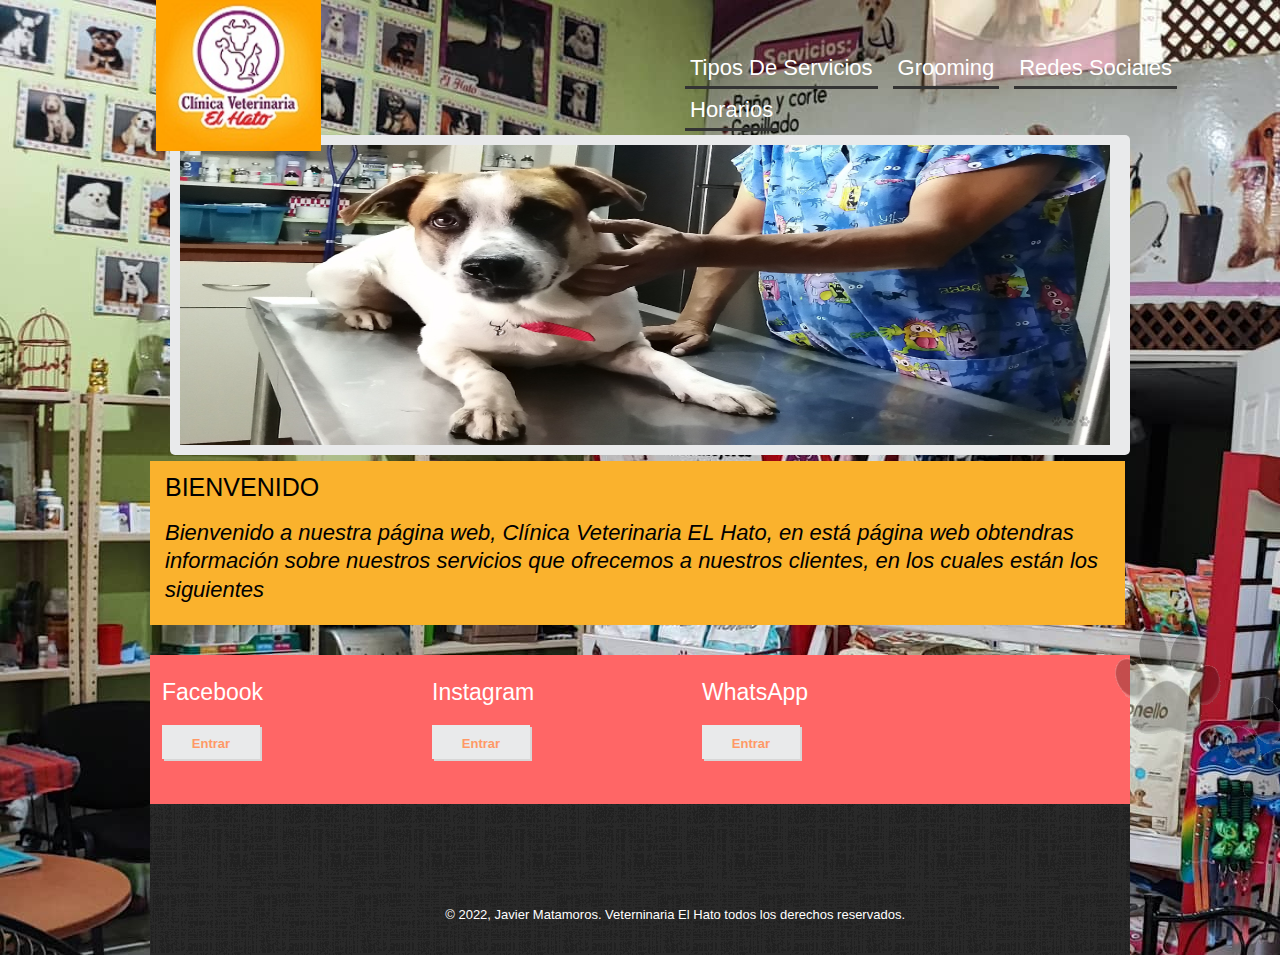
<file: index.html>
<!DOCTYPE html>
<html lang="es" dir="ltr">
<head>
<title>Veterinaria El Hato</title>
<meta charset="UTF-8">
<!--[if lt IE 9]><script src="js/html5.js"></script><![endif]-->
<link rel="stylesheet" type="text/css" href="css/styles.css">
<script src="js/jquery-1.5.1.min.js"></script>
<script src="js/slides.min.jquery.js"></script>
<script>
$(function () {
    $('#slides')
        .slides({
        preload: true,
        preloadImage: 'images/loading.gif',
        play: 5000,
        pause: 2500,
        hoverPause: true
    });
});
</script>
</head>
<body>
<!--start container-->
<div id="container">
  <!--start header-->
  <header>
    <!--start logo-->
    <a  id="logo"><img src="img/LogoV.png" width="165" height="165" alt=""></a>
    <!--end logo-->
    <!--start menu-->
    <nav>
      <ul>
        <li><a href="index(Servicios).html">Tipos de Servicios</a></li>
        <li><a href="index(Grooming).html">Grooming</a></li>
        <li><a href="#Redes">Redes Sociales</a></li>
        <li><a href="index(Horario).html">Horarios</a></li>
      </ul>
    </nav>
    <!--end menu-->
    <!--end header-->
  </header>
  <!--start intro-->
  <section id="intro">
    <div id="slides">
      <div class="slides_container"> <img src="img/tipos de servicio2.0.jpg" width="930" height="300" alt=""> <img src="img/baner3.jpg" width="930" height="300" alt=""> <img src="img/portada facebook el hato.png" width="930" height="300" alt=""> </div>
    </div>
  </section>
  <!--end intro-->
  <!--start holder-->
  <div class="holder_content1">
    <section class="group5">
      <h1 style="color:black">BIENVENIDO</h1>
      <article>
        <h2 style="color:black">Bienvenido a nuestra página web, Clínica Veterinaria EL Hato, en está página web obtendras información sobre nuestros servicios que ofrecemos a nuestros clientes, en los cuales están los siguientes</h2>
      </article> 
    </section>
  </div>
  <!--end holder-->
<!--start footer-->
<footer>
  <section id="Redes">
  <div class="container">
    <aside class="footer_left">
      <h4>Facebook</h4>
      <a href="https://www.facebook.com/VeterinariaElHato"><span class="button">Entrar</span></a> </section>
    </aside>
    <aside class="footer_left">
      <h4>Instagram</h4>
      <a href="https://instagram.com/veterinariaelhato?igshid=YmMyMTA2M2Y="><span class="button">Entrar</span></a> </section>
    </aside>
    <aside class="footer_left">
      <h4>WhatsApp</h4>
      <a href="https://api.whatsapp.com/send?phone=%2B50242953665&fbclid=IwAR36q42CL7qV6GGk7HJtyBCygT4Ig-wKFJRw8cgRHqzL7piIw_KQEvLfmL8"><span class="button">Entrar</span></a> </section>
    </aside>
    <img src="images/cat_paw_prints.png" width="300" height="300" alt="" class="picture_footer">
    <div id="FooterTwo"> &copy; 2022, Javier Matamoros. Veterninaria El Hato todos los derechos reservados.
       </div>
      </div>
    </section>
</footer>
<!--end footer-->
</body>
</html>
</file>
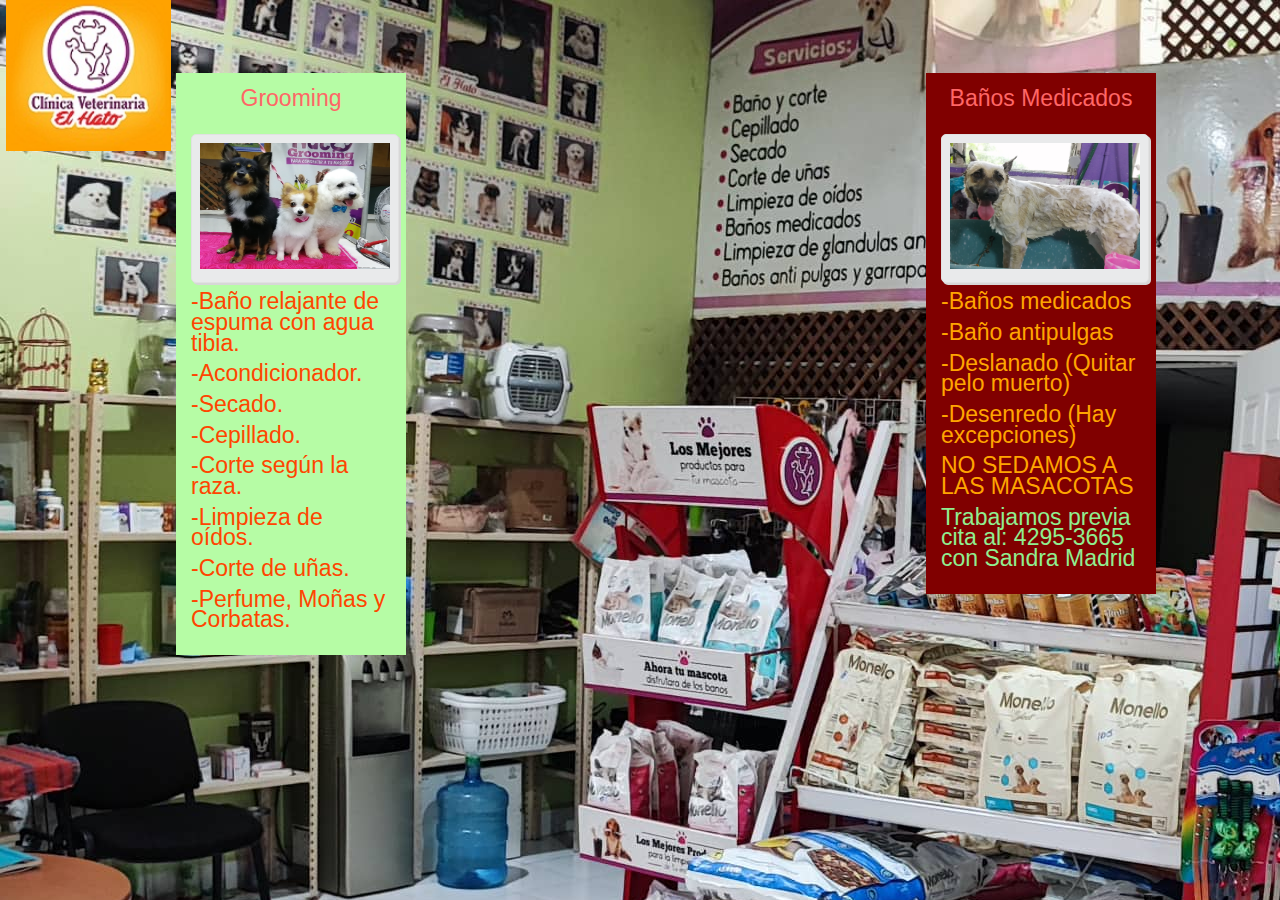
<file: index(Grooming).html>
<!DOCTYPE html>
<html lang="es" dir="ltr">

    <header>
        <!--start header-->
        <!--start logo-->
        <a  id="logo" href="index.html"><img src="img/LogoV.png" width="165" height="165" alt=""></a>
        <!--end logo-->
        <!--end header-->
    </header>

    <head>
        <meta charset="UTF-8">
        <!--[if lt IE 9]><script src="js/html5.js"></script><![endif]-->
        <link rel="stylesheet" type="text/css" href="css/styles.css">
    </head>
    <div class="container">
        <!--start holder-->
    <section id="Grooming">
        <div class="holder_content">
        <section class="group3">
            <h3><center>Grooming</center></h3>
            <a class="photo_hover3"><img src="img/IMG.jpg" width="190" height="126" alt=""></a>
            <h4 class="lead" style="color:orangered">-Baño relajante de espuma con agua tibia.</h4>
              <h4 class="lead" style="color:orangered">-Acondicionador.</h4>
              <h4 class="lead" style="color:orangered">-Secado.</h4>
              <h4 class="lead" style="color:orangered">-Cepillado.</h4>
              <h4 class="lead" style="color:orangered">-Corte según la raza.</h4>
              <h4 class="lead" style="color:orangered">-Limpieza de oídos.</h4>
              <h4 class="lead" style="color:orangered">-Corte de uñas.</h4>
              <h4 class="lead" style="color:orangered">-Perfume, Moñas y Corbatas.</h4>
              </section>
          
            <section class="group4">
            <h3><center>Baños Medicados</center></h3>
            <a class="photo_hover3"><img src="img/baño.jpg" width="190" height="126" alt=""></a>
            <h4 class="lead" style="color:orange">-Baños medicados</h4>
            <h4 class="lead" style="color:orange">-Baño antipulgas</hh>
            <h4 class="lead" style="color:orange">-Deslanado (Quitar pelo muerto)</h4>
            <h4 class="lead" style="color:orange">-Desenredo (Hay excepciones)</h4>
            <h4 class="lead" style="color:orange">NO SEDAMOS A LAS MASACOTAS</h4>
            <h4 class="lead" style="color:lightgreen">Trabajamos previa cita al: 4295-3665 con Sandra Madrid</h4>
            </section>
        </section>
        </div>
        <!--end holder-->

    </section>
</file>
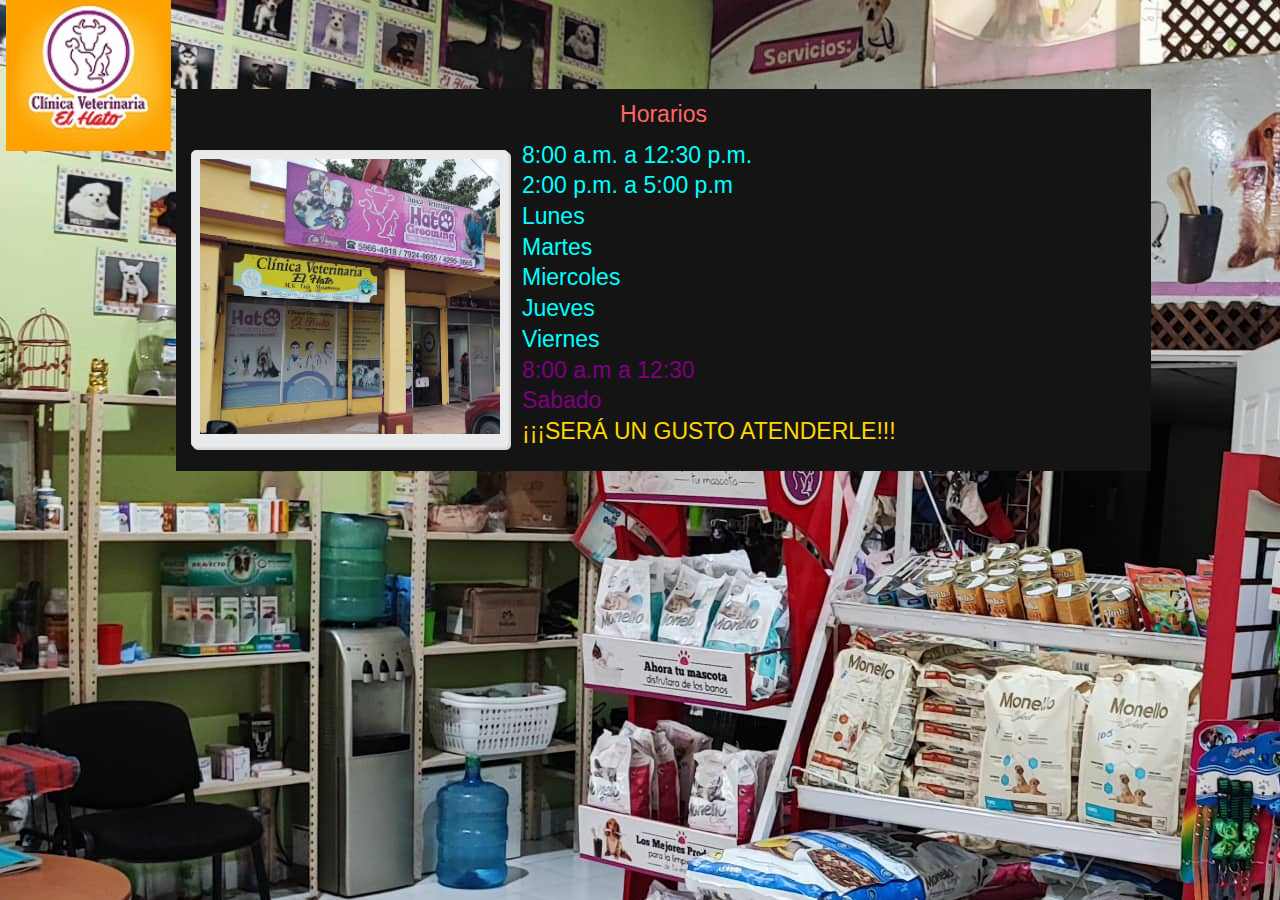
<file: index(Horario).html>
<!DOCTYPE html>
<html lang="es" dir="ltr">

    <header>
        <!--start header-->
        <!--start logo-->
        <a  id="logo" href="index.html"><img src="img/LogoV.png" width="165" height="165" alt=""></a>
        <!--end logo-->
        <!--end header-->
    </header>

    <head>
        <meta charset="UTF-8">
        <!--[if lt IE 9]><script src="js/html5.js"></script><![endif]-->
        <link rel="stylesheet" type="text/css" href="css/styles.css">
    </head>
    <div class="container">
        <!--start holder-->
    <section id="Horario">
        <div class="holder_content">
            <section class="group6">
                <h3><center>Horarios</center></h3>
                <a class="photo_hover3"><img src="img/localHato.jpg" width="300" height="275" alt=""></a>
                <h4 class="lead" style="color:Cyan"> 8:00 a.m. a 12:30 p.m.</h4>
                <h4 class="lead" style="color:Cyan"> 2:00 p.m. a 5:00 p.m</h4>
                <h4 class="lead" style="color:Cyan"> Lunes</h4>
                <h4 class="lead" style="color:Cyan">Martes</h4>
                <h4 class="lead" style="color:cyan">Miercoles</h4>
                <h4 class="lead" style="color:cyan">Jueves</h4>
                <h4 class="lead" style="color:cyan">Viernes</h4>
                <h4 class="lead" style="color:purple">8:00 a.m a 12:30</h4>
                <h4 class="lead" style="color:purple">Sabado</h4>
              
              <h4 class="lead" style="color:gold">¡¡¡SERÁ UN GUSTO ATENDERLE!!!</h4>
</file>
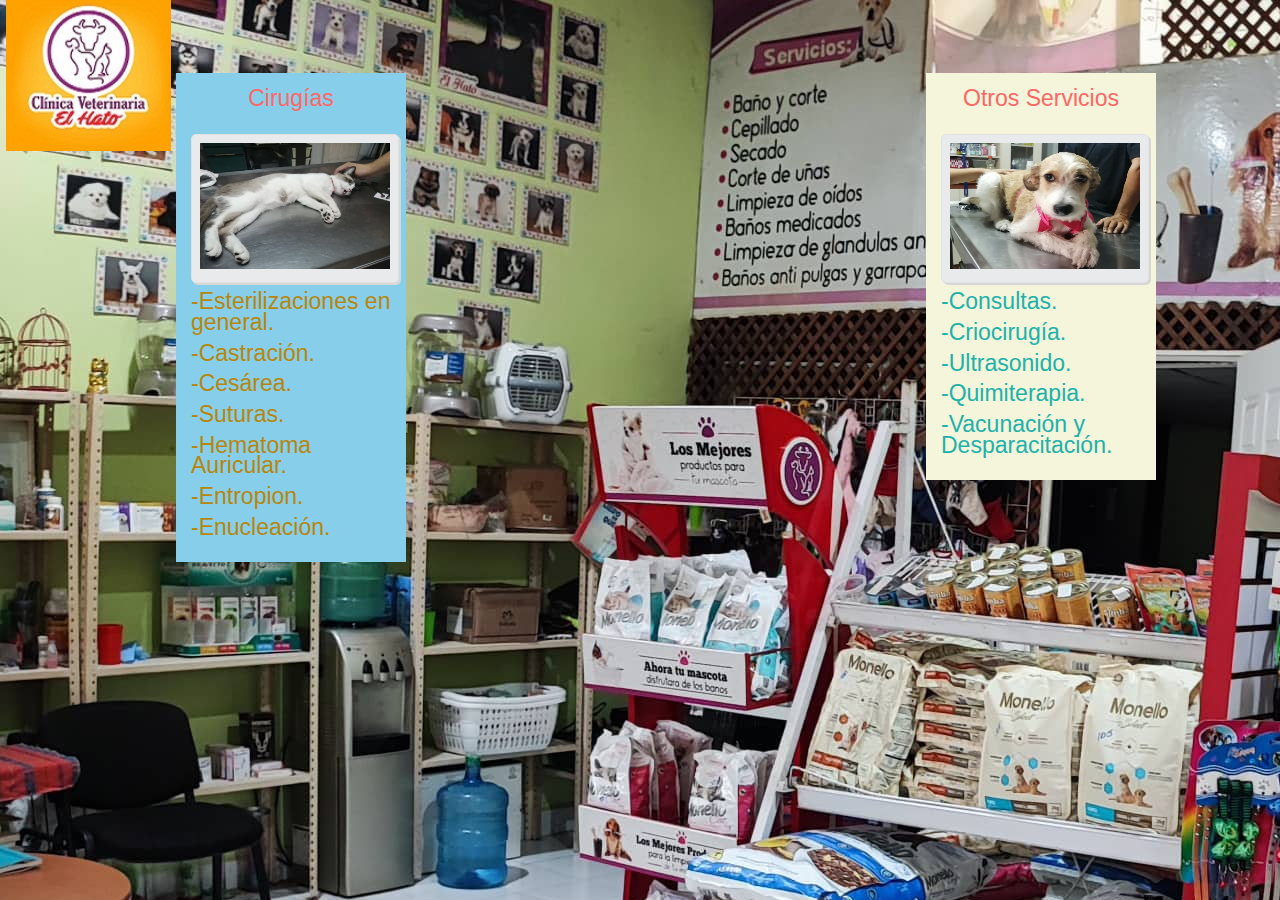
<file: index(Servicios).html>
<!DOCTYPE html>
<html lang="es" dir="ltr">

    <header>
        <!--start header-->
        <!--start logo-->
        <a  id="logo" href="index.html"><img src="img/LogoV.png" width="165" height="165" alt=""></a>
        <!--end logo-->
        <!--end header-->
      </header>
    
    <head>
        <meta charset="UTF-8">
        <!--[if lt IE 9]><script src="js/html5.js"></script><![endif]-->
        <link rel="stylesheet" type="text/css" href="css/styles.css">
    </head>
    <div class="container">
        <!--start holder-->
  <section id="Tipos">
    <div class="holder_content">
      <section class="group1"> 
        <h3><center>Cirugías</center></h3>
        <a class="photo_hover3" ><img src="img/Cesarea.jpg" width="190" height="126" alt=""></a>
        <h4 class="lead" style="color:darkgoldenrod">-Esterilizaciones en general.</h4>
          <h4 class="lead" style="color:darkgoldenrod">-Castración.</h4>
          <h4 class="lead" style="color:darkgoldenrod">-Cesárea.</h4>
          <h4 class="lead" style="color:darkgoldenrod">-Suturas.</h4>
          <h4 class="lead" style="color:darkgoldenrod">-Hematoma Auricular.</h4>
          <h4 class="lead" style="color:darkgoldenrod">-Entropion.</h4>
          <h4 class="lead" style="color:darkgoldenrod">-Enucleación.</h4>
          </section>
          
        <section class="group2">
        <h3><center>Otros Servicios</center></h3>
        <a class="photo_hover3"><img src="img/Chequeo.jpg" width="190" height="126" alt=""></a>
        <h4 class="lead" style="color:lightseagreen">-Consultas.</h4>
          <h4 class="lead" style="color:lightseagreen">-Criocirugía.</h4>
          <h4 class="lead" style="color:lightseagreen">-Ultrasonido.</h4>
          <h4 class="lead" style="color:lightseagreen">-Quimiterapia.</h4>
          <h4 class="lead" style="color:lightseagreen">-Vacunación y Desparacitación.</h4>
          </section>
        </section>
    </div>
    <!--end holder-->

    </div>
</html>
</file>
<file: css/styles.css>
/***************************************************
	      template by marija zaric
		  
***************************************************


***************************************************
			      Reset
***************************************************/

html, body, div, span, h1, h2, h3, h4, h5, h6, p, ol, ul, li, form, label, legend, caption, aside, details, figcaption, figure, footer, header, hgroup, menu, nav, section, summary {
	margin:0;
	padding:0;
	border:0;
	outline:0;
	font-weight: inherit;
	font-style: inherit;
	font-size: 100%;
	font-family: inherit;
	vertical-align: baseline;
}
ol, ul {
	list-style: none;
}
a img {
	border:none
}
aside, details, figcaption, figure, footer, header, hgroup, menu, nav, section {
	display: block
}
/***************************************************
			      Global styles
***************************************************/

html {
	width:100%;
	height:100%;
}
body {
	font-family:"Trebuchet MS", Arial, Helvetica, sans-serif;
	font-size: 13px;
	background-color:#E4E4E4;
	background-image:url(../img/dentro.jpg);
	background-position:left top;
	background-repeat:repeat-x;
	color:#3F3E3C;
	margin:0 0 1px;
	height:100%;
	line-height: 1.5;
}
p {
	margin-bottom:7px;
}
a, p a {
	text-decoration:none;
	color:white;
}
a:hover {
	color:white;
}
h1, h2, h3, h4, h5, h6 {
	font-family:"Trebuchet MS", Arial, Helvetica, sans-serif;
	font-weight: normal;
	position:relative;
}
h1 {
	font-size: 25px;
	line-height:0.9;
	color:#D6D6D6;
	text-align:left;
	margin-bottom:10px;
	padding-bottom:10px;
}
h2 {
	font-size: 22px;
	line-height:1.3;
	color:#D6D6D6;
	text-transform:none;
	font-style:italic;
	text-align:left;
	margin-top:7px;
	padding-bottom:6px;
}
h3 {
	font-size: 23px;
	line-height:0.9;
	color:#FF6666;
	text-align:left;
	margin-bottom:10px;
	padding-bottom:10px;
}
h3 span {
	font-size: 12px;
	line-height: 1.4;
	color:white;
	display:block;
	margin-top:10px;
	text-transform:none;
}
h4 {
	font-size: 23px;
	line-height:0.9;
	color:white;
	text-align:left;
	margin-bottom:5px;
	padding-bottom:5px;
}
h4 span {
	font-size: 12px;
	line-height: 1.4;
	color:white;
	display:block;
	margin-top:10px;
	text-transform:none;
}
/***************************************************
			    Main containers
***************************************************/

#container, #container_left, #container_right {
	position: relative;
	width:100%;
}
#container {
	position:relative;
	width:980px;
	margin:0 auto;
	background-color:transparent;
	min-height:100%;
}
.group1 {
	float: left;
	width: 200px;
	position: relative;
	background:skyblue;
	padding:15px;
	margin-bottom:10px;
}
.group2 {
	float: right;
	width: 200px;
	position: relative;
	background:beige;
	padding:15px;
	margin-bottom:10px;
}
.group3 {
	float: left;
	width: 200px;
	position: relative;
	background:rgb(182, 252, 165);
	padding:15px;
	margin-bottom:10px;
}
.group4 {
	float: right;
	width: 200px;
	position: relative;
	background:maroon;
	padding:15px;
	margin-bottom:10px;
}
.group5 {
	float: left;
	width: 945px;
	position: relative;
	padding:15px;
	background:rgb(250, 178, 45);
}
.group6 {
	float: left;
	width: 945px;
	position: relative;
	padding:15px;
	background:rgb(20, 20, 20) ;
	margin-top:16px;
	
}
header {
	position: relative;
	float:left;
	width: 100%;
	height:83px;
}
/***************************************************
				INTRO
***************************************************/	
	
	#intro {
	width: 940px;
	position: relative;
	float: right;
	height:300px;
	padding:10px;
	background:#E9EAEB;
	margin-top:52px;
	-moz-border-radius: 5px;
	border-radius: 5px;
}
/***************************************************
				   HOLDERS
***************************************************/	

.holder_content {
	position: relative;
	float: left;
	width: 100%;
	margin-top:-10px;
	margin-bottom:16px;
	margin-left:26px;
}
.holder_content1 {
	position: relative;
	float: left;
	width: 100%;
	margin-top:6px;
	margin-bottom:30px;
}
.holder_content2 {
	position: relative;
	float: left;
	width: 100%;
	margin-top:-12px;
	margin-bottom:20px;
	background-image:url(../images/top.png);
	background-position:left top;
	background-repeat:no-repeat;
}
.holder_content_separator {
	margin-bottom:19px;
}
/***************************************************
			        GALLERY
***************************************************/
	 
	 	 
	 a.photo_hover3 {
	position:relative;
	float: left;
	margin:5px 13px 8px 0;
	padding: 8px;
	-moz-border-radius: 5px;
	border-radius: 5px;
	-moz-box-shadow: 2px 2px #D7D7D7;
	-webkit-box-shadow: 2px 2px #D7D7D7;
}
a.photo_hover3 {
	background:#E9EAEB;
	border: 1px solid #E1E1E1;
}
a.photo_hover3:hover {
	border: 1px solid #E1E1E1;
	background-color:white;
	opacity:0.5;
}
a.photo_hover2 {
	position:relative;
	float: right;
	margin:5px 13px 8px 0;
	padding: 8px;
	-moz-box-shadow: 3px 3px gray;
	-webkit-box-shadow: 3px 3px gray;
	box-shadow: 3px 3px gray;
}
a.photo_hover2 {
	background-color:white;
	border: 1px solid #E1E1E1;
}
a.photo_hover2:hover {
	border: 1px solid #E1E1E1;
	background-color:white;
	opacity:0.5;
	z-index:1000;
}
/***************************************************
			        FOOTER
***************************************************/


footer {
	position:relative;
	height:300px;
	clear:both;
	width:100%;
	background-image:url(../images/footer1.png);
	background-position:left top;
	background-repeat:repeat-x;
	background-color:#f7e010 !important;
}
#FooterOne, #FooterTwo, #FooterTree {
	position: absolute;
}
#FooterTwo {
	position: absolute;
	right: 225px;
	top:250px;
	color:white;
}
#FooterTree {
	position: absolute;
	left: 225px;
	top:250px;
	color:white;
}
.container {
	width:980px;
	margin:0 auto;
	background-color:transparent;
}
.footer_left {
	float:left;
	padding:12px;
	margin-top:15px;
	width:170px;
	margin-right:76px;
}
/***************************************************
				       MENU
***************************************************/

nav {
	position:absolute;
	width:600px;
	height:40px;
	top:47px;
	right:-140px;
}
nav ul li {
	float: left;
	line-height:normal;
	margin-left:15px;
}
nav ul li a {
	font-size: 22px;
	font-family:"Trebuchet MS", Arial, Helvetica, sans-serif;
	color:white;
	text-transform:capitalize;
	font-weight:normal;
	display:block;	/* IE6, IE7 line height fix */
	background-color:transparent;
	text-decoration:none;
	margin-top:3px;
	padding:5px;
	border-bottom: 3px solid #333333;
}
nav ul li a:hover {
	color:#FF9A66;
}
/***************************************************
				   SPECIFIC
***************************************************/

#logo {
	position:relative;
	float:left;
	top:-14px;
	left:6px;
	width:250px;
	height:160px;
	z-index:10000;
}
.clearing {
	clear: both;
	display: inline;
	width: 100%;
	height:0;
	overflow:hidden;
}
.button {
	width: 80px;
	height:16px;
	position:relative;
	margin-top:12px;
	padding:9px;
	background:#E9EAEB;
	display: inline-block;
	color:#FF9966;
	font-weight:bold;
	cursor: pointer;
	text-align: center;
	font-family:"Trebuchet MS", Arial, Helvetica, sans-serif;
	float:left;
	text-decoration:none;
	-moz-box-shadow: 2px 2px #D7D7D7;
	-webkit-box-shadow: 2px 2px #D7D7D7;
}
.button:hover {
	text-decoration:underline;
}
 Slideshow */  #slides {
 position:absolute;
 top:15px;
 left:4px;
 z-index:100;
}
/*
	Slides container
	Important:
	Set the width of your slides container
	Set to display none, prevents content flash
*/

.slides_container {
	width:980px;
	overflow:hidden;
	position:relative;
	display:none;
}
/*
	Each slide
	Important:
	Set the width of your slides
	If height not specified height will be set by the slide content
	Set to display block
*/

.slides_container a {
	width:980px;
	height:270px;
	display:block;
}
.slides_container a img {
	display:block;
}
/*
	Next/prev buttons
*/

#slides .next, #slides .prev {
	position:absolute;
	top:107px;
	left:-39px;
	width:24px;
	height:43px;
	display:block;
	z-index:101;
}
#slides .next {
	left:585px;
}
/*
	Pagination
*/

.pagination {
	margin-top:100px;
	width:100x;
	position:absolute;
	top:180px;
	left:880px;
	z-index:1000;
}
.pagination li {
	float:left;
	margin:0 1px;
	list-style:none;
}
.pagination li a {
	display:block;
	width:12px;
	height:0;
	padding-top:12px;
	background-image:url(../images/pagination.png);
	background-position:0 0;
	float:left;
	overflow:hidden;
}
.pagination li.current a {
	background-position:0 -12px;
}
.picture_footer {
	position:absolute;
	left:900px;
	top:-85px;
}
</file>
